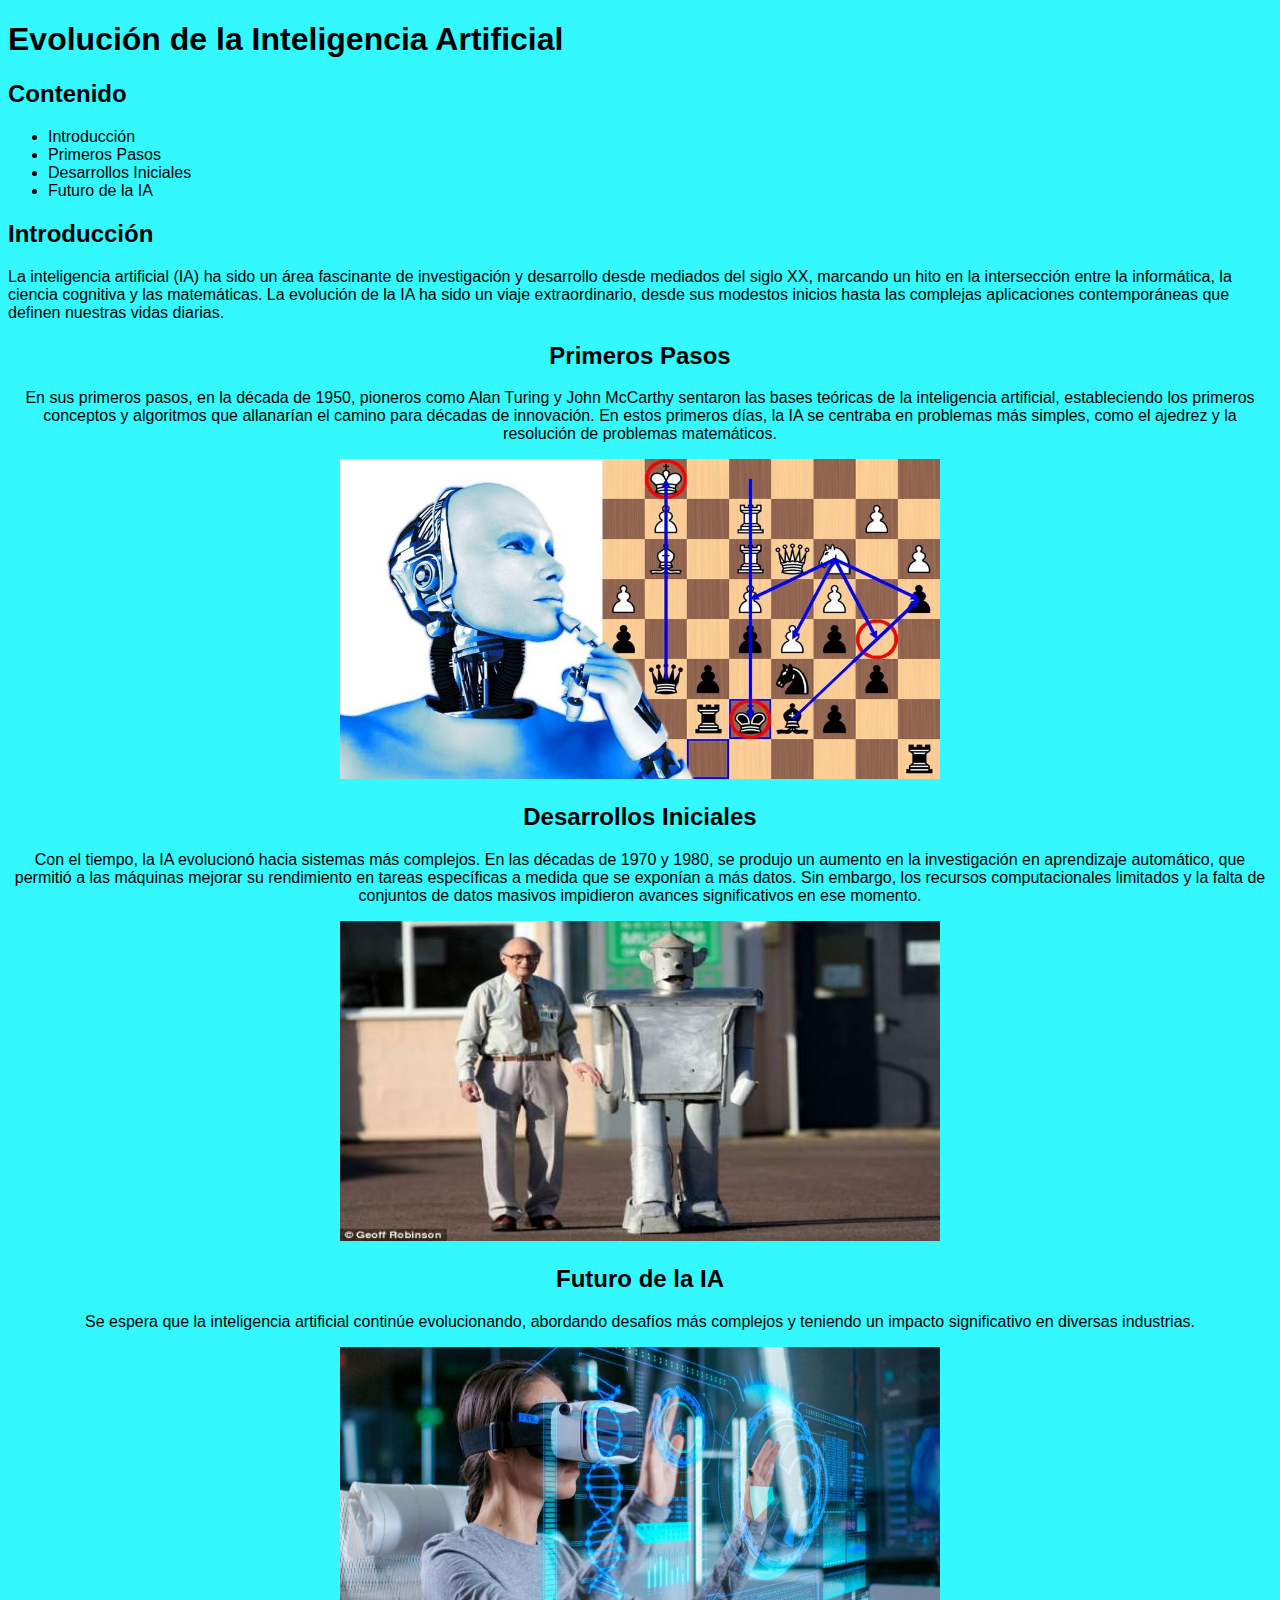
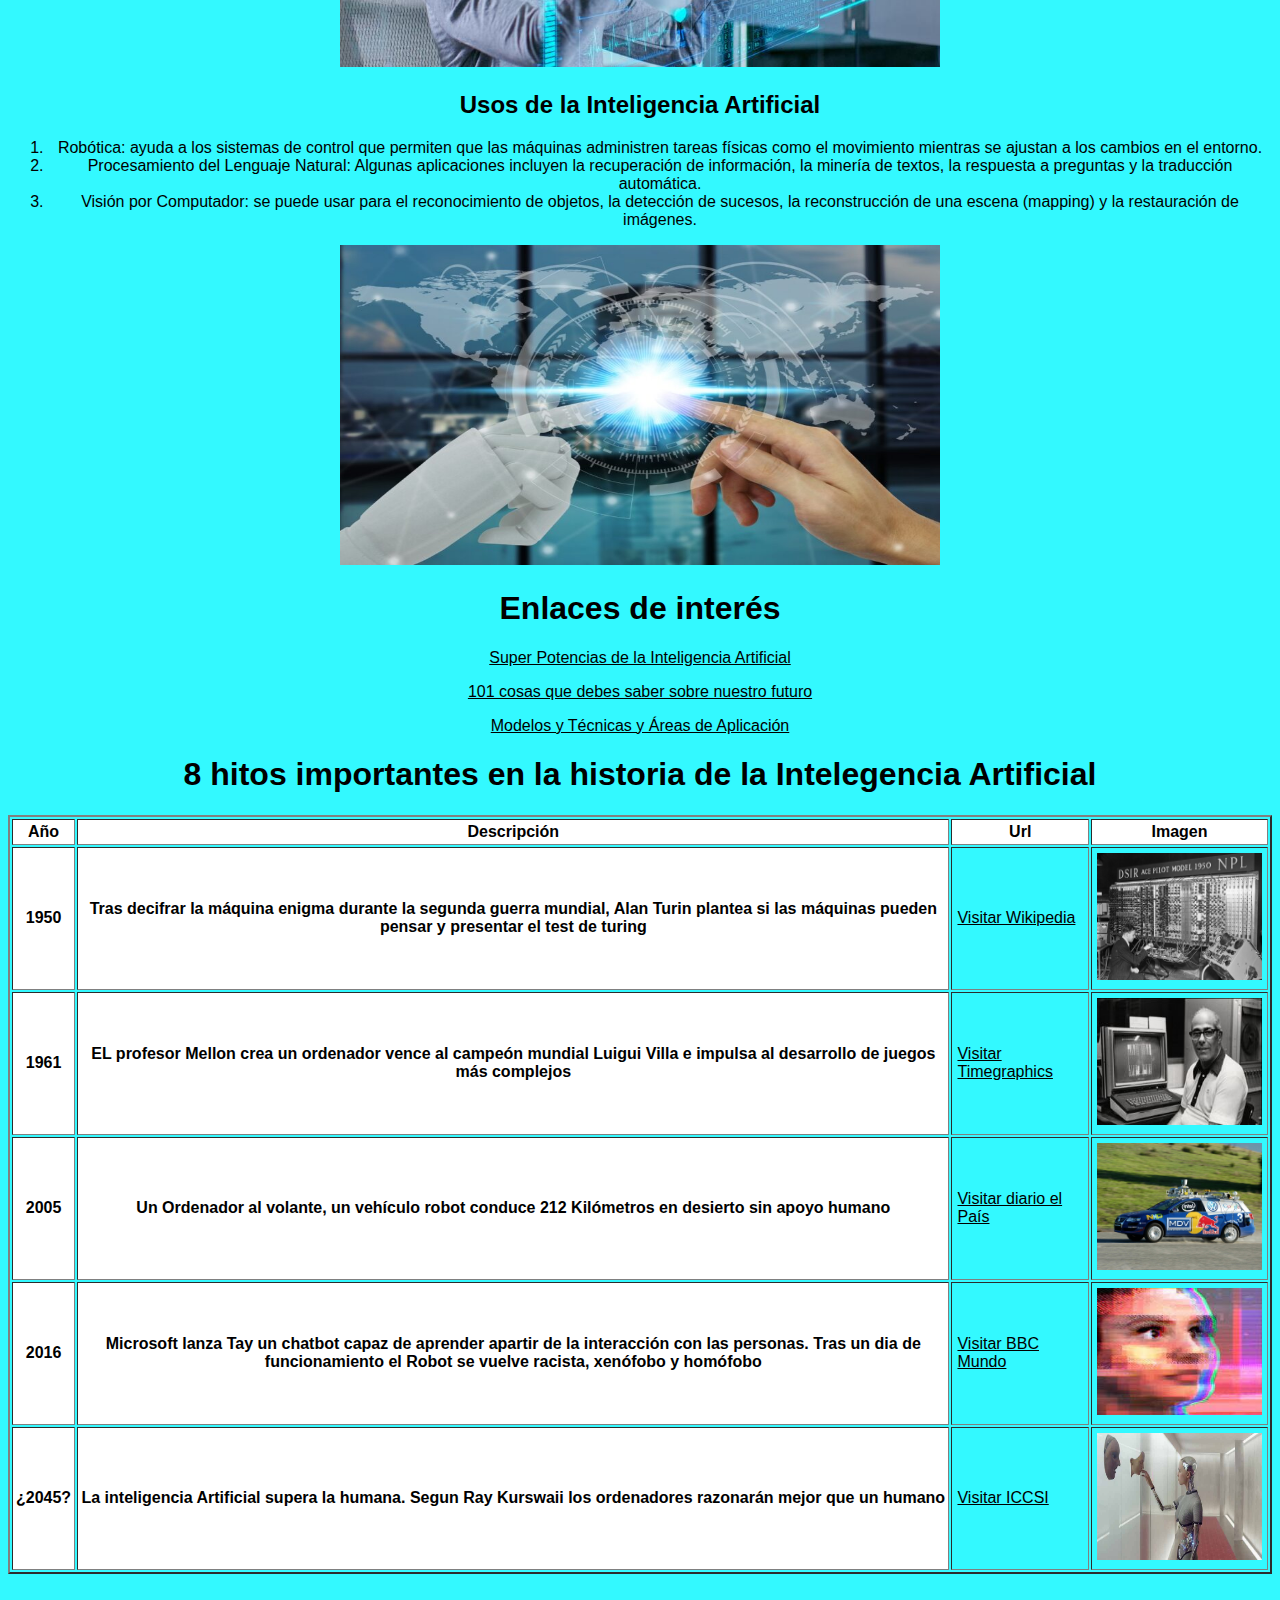
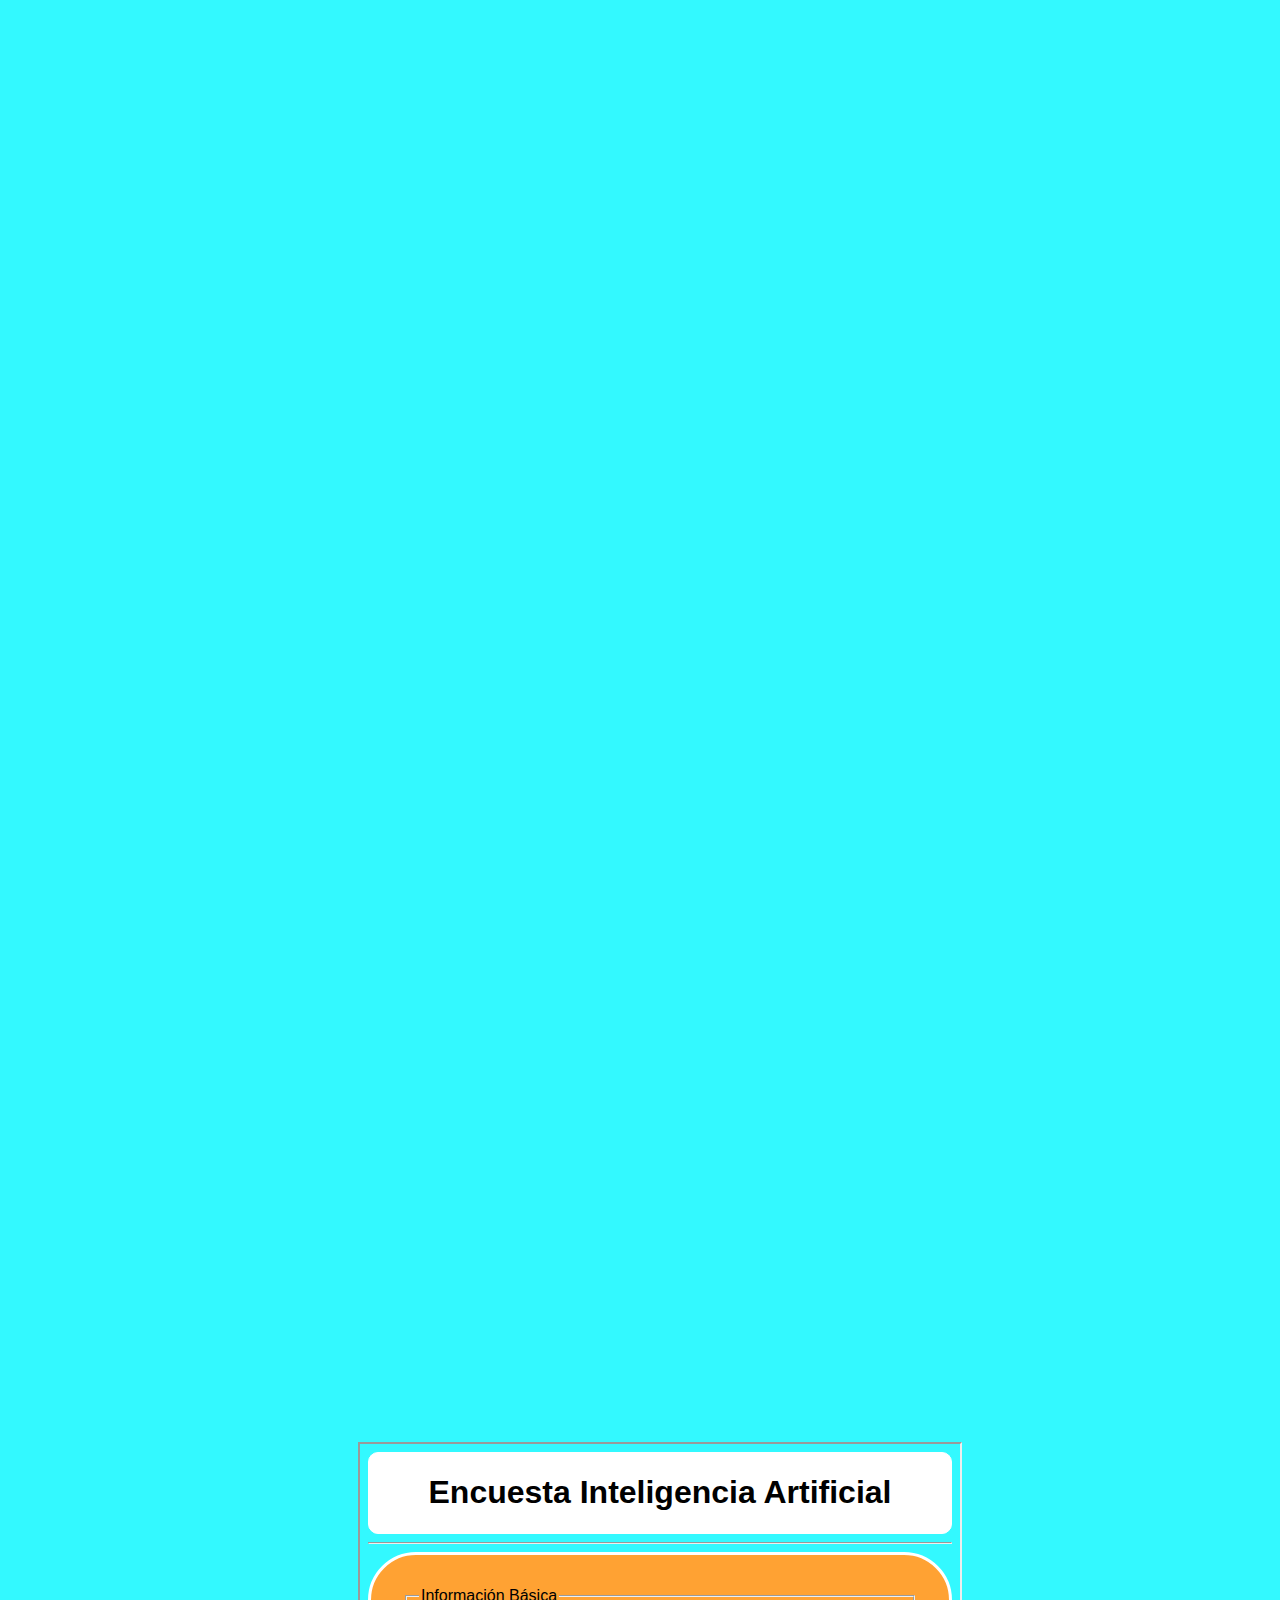
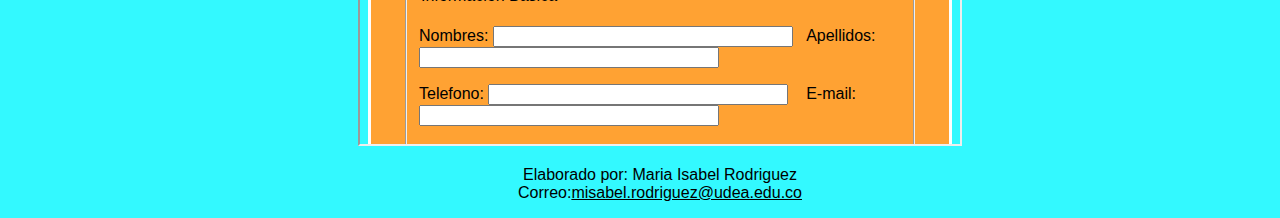
<file: index.html>
<!DOCTYPE html>
<html lang="es">
<html>

<head>
<meta charset="UTF-8" />
<link rel="stylesheet" href="Style.css">
<title>Evoluci&oacute;n de la Inteligencia Artificial.</title>

</head>

<body> 
  
<h1>Evoluci&oacute;n de la Inteligencia Artificial</h1>
<h2>Contenido</h2>
<ul>
<li>Introducci&oacute;n</li>
<li>Primeros Pasos</li>
<li>Desarrollos Iniciales</li>
<li>Futuro de la IA</li>
</ul>
<h2>Introducci&oacute;n</h2>
<p>La inteligencia artificial (IA) ha sido un área fascinante de investigación y desarrollo desde mediados del siglo XX, marcando un hito en la intersección entre la informática, la ciencia cognitiva y las matemáticas. La evolución de la IA ha sido un viaje extraordinario, desde sus modestos inicios hasta las complejas aplicaciones contemporáneas que definen nuestras vidas diarias.</p>

<center><h2>Primeros Pasos</h2>
<p>En sus primeros pasos, en la década de 1950, pioneros como Alan Turing y John McCarthy sentaron las bases teóricas de la inteligencia artificial, estableciendo los primeros conceptos y algoritmos que allanarían el camino para décadas de innovación. En estos primeros días, la IA se centraba en problemas más simples, como el ajedrez y la resolución de problemas matemáticos.</p>
<center><img src="./imagenes/ajedrez.jpeg" width="600" height="320">

<h2>Desarrollos Iniciales</h2>
<p>Con el tiempo, la IA evolucionó hacia sistemas más complejos. En las décadas de 1970 y 1980, se produjo un aumento en la investigación en aprendizaje automático, que permitió a las máquinas mejorar su rendimiento en tareas específicas a medida que se exponían a más datos. Sin embargo, los recursos computacionales limitados y la falta de conjuntos de datos masivos impidieron avances significativos en ese momento.</p>
<center><img src="./imagenes/primer.jpg" width="600" height="320">

<center><h2>Futuro de la IA</h2>
<p>Se espera que la inteligencia artificial continúe evolucionando, abordando desafíos más complejos y teniendo un impacto significativo en diversas industrias.</p>
<center><img src="./imagenes/futuro.jpeg" width="600" height="320">

<h2>Usos de la Inteligencia Artificial</h2>

<ol>
<li>Robótica: ayuda a los sistemas de control que permiten que las máquinas administren tareas físicas como el movimiento mientras se ajustan a los cambios en el entorno.</li>
<li>Procesamiento del Lenguaje Natural: Algunas aplicaciones incluyen la recuperación de información, la minería de textos, la respuesta a preguntas y la traducción automática.</li>
<li>Visión por Computador: se puede usar para el reconocimiento de objetos, la detección de sucesos, la reconstrucción de una escena (mapping) y la restauración de imágenes.</li>
</ol>
</ul>
<center><img src="./imagenes/inteligencia-artificial.jpg.jpg" width="600" height="320">

<h1>Enlaces de inter&eacute;s</h1
<p><a href="https://planetadelibrosec0.cdnstatics.com/libros_contenido_extra/43/42371_Superpotencias_de_la_IA.pdf">Super Potencias de la Inteligencia Artificial</a>
<p><a href="https://proassetspdlcom.cdnstatics2.com/usuaris/libros_contenido/arxius/40/39308_Inteligencia_artificial.pdf">101 cosas que debes saber sobre nuestro futuro</a></p>
<p><a href="https://books.google.es/books?hl=es&lr=&id=_spC6S7UfZgC&oi=fnd&pg=PP1&dq=inteligencia+artificial+evolucion+libros&ots=sReuQHKsxS&sig=VsUc6G4HddlUPUglbdQ-o-1v1fY#v=onepage&q=inteligencia%20artificial%20evolucion%20libros&f=false">Modelos y T&eacute;cnicas y &Aacute;reas de Aplicación </a></p>



</a>
<h1>8 hitos importantes en la historia de la Intelegencia Artificial</h1>
<table border=2
<tr>
<th>Año</th>
<th>Descripci&oacute;n</th>
<th>Url</th>
<th>Imagen</th>
</tr>
<tr>
<th>1950</th>
<th>Tras decifrar la máquina enigma durante la segunda guerra mundial, Alan Turin plantea si las máquinas pueden pensar y presentar el test de turing</td>
<td><a href="https://en.wikipedia.org/wiki/Turing_test#:~:text=The%20Turing%20test%2C%20originally%20called,from%2C%20that%20of%20a%20human"> Visitar Wikipedia</a></td>
<td><img src="./imagenes/turing.jpg" width="165" height="127"></td>
</tr>

<tr>
<th>1961</th>
<th>EL profesor Mellon crea un ordenador vence al campeón mundial Luigui Villa e impulsa al desarrollo de juegos más complejos</td>
<td><a href="https://time.graphics/es/event/5132223"> Visitar Timegraphics</a></td>
<td><img src="./imagenes/sutori.jpeg" width="165" height="127"></td>
</tr>

<tr>
<th>2005</th>
<th>Un Ordenador al volante, un vehículo robot conduce 212 Kilómetros en desierto sin apoyo humano</td>
<td><a href="https://elpais.com/tecnologia/2005/10/10/actualidad/1128932879_850215.html"> Visitar diario el País</a></td>
<td><img src="./imagenes/vehiculo.jpg" width="165" height="127"></td>
</tr>

<tr>
<th>2016</th>
<th>Microsoft lanza Tay un chatbot capaz de aprender apartir de la interacción con las personas. Tras un dia de funcionamiento el Robot se vuelve racista, xenófobo y homófobo</td>
<td><a href="https://www.bbc.com/mundo/noticias/2016/03/160325_tecnologia_microsoft_tay_bot_adolescente_inteligencia_artificial_racista_xenofoba_lb"> Visitar BBC Mundo</a></td>
<td><img src="./imagenes/descarga.jpg" width="165" height="127"></td>
</tr>

<tr>
<th>¿2045?</th>
<th>La inteligencia Artificial supera la humana. Segun Ray Kurswaii los ordenadores razonarán mejor que un humano</th>
<td><a href="https://iccsi.com.ar/2045-inteligencia-artificial/">Visitar ICCSI</a></td>
<td><img src="./imagenes/ia.jpg" width="165" height="127"></td>
</tr>

</table>

<ul>
<iframe width="853" height="480" src="https://www.youtube.com/embed/TETejHAJOGc" title="¿Debemos preocuparnos por la inteligencia artificial?," frameborder="0" allow="accelerometer; autoplay; clipboard-write; encrypted-media; gyroscope; picture-in-picture; web-share" allowfullscreen></iframe>

<iframe width="853" height="480" src="https://www.youtube.com/embed/1cbgPeoz7i4" title="Origen y evolución de la INTELIGENCIA ARTIFICIAL 👀🤯" frameborder="0" allow="accelerometer; autoplay; clipboard-write; encrypted-media; gyroscope; picture-in-picture; web-share" allowfullscreen></iframe>

<iframe width="853" height="480" src="https://www.youtube.com/embed/ETwHi20OP_4" title="Alucinante Conversación con la IA de Google, laMDA" frameborder="0" allow="accelerometer; autoplay; clipboard-write; encrypted-media; gyroscope; picture-in-picture; web-share" allowfullscreen></iframe>
</u>

<br>

<iframe src="./Fomulario.html" height="300" width="600">
</iframe>




<footer>
<p>Elaborado por: Maria Isabel Rodriguez
<br>
Correo:<a href="mailto:misabel.rodriguez@udea.edu.co">misabel.rodriguez@udea.edu.co</a></p>
</footer>



</body>
</html>
</file>
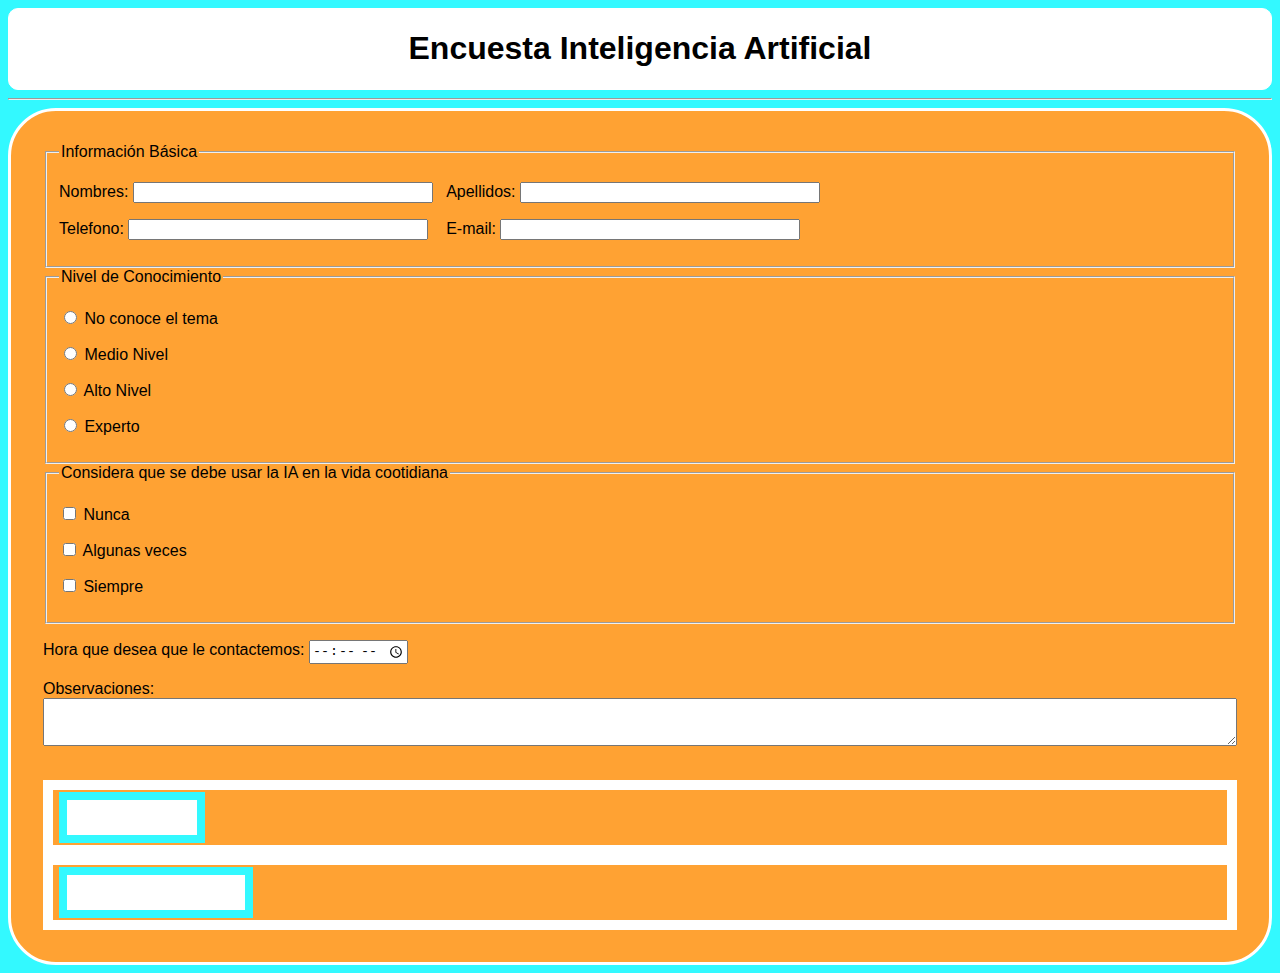
<file: Fomulario.html>
<HTML>
<HEAD>
<TITLE>ENCUESTA</TITLE>
<LINK rel="stylesheet" href="Style.css">
</HEAD>
<BODY>

<div class="frmTitle">
<H1 class="frm">Encuesta Inteligencia Artificial</H1>
</div>
<HR>

<form>



<fieldset>
<legend> Información Básica </legend>
<p><label>Nombres: <input class="info"></label>&nbsp;&nbsp;&nbsp;<label>Apellidos: <input class="info"></label></p>
<p><label>Telefono: <input class="info" type="tel"></label>&nbsp;&nbsp;&nbsp;
<label>E-mail: <input class="info" type=email></label></p>

</fieldset>

<fieldset>
<legend> Nivel de Conocimiento </legend>
<p><label> <input type=radio name=size> No conoce el tema </label></p>
<p><label> <input type=radio name=size> Medio Nivel </label></p>
<p><label> <input type=radio name=size> Alto Nivel </label></p>
<p><label> <input type=radio name=size> Experto </label></p>

</fieldset>
<fieldset>
<legend> Considera que se debe usar la IA en la vida cootidiana </legend>
<p><label> <input type=checkbox> Nunca </label></p>
<p><label> <input type=checkbox> Algunas veces </label></p>
<p><label> <input type=checkbox> Siempre</label></p>

</fieldset>
<p><label>Hora que desea que le contactemos: <input type=time min="11:00" max="21:00" step="900"></label></p>
<p><label>Observaciones: <textarea></textarea></label></p>

<br>
<div class="center"><button class="button button1">Enviar ENCUESTA</button></div>
<div class="center"><button class="button button1" onClick="alert('Your order was shipped/Su orden fue enviada');">Submit order/Enviar pedido</button></div>
</form>





</BODY>
</HTML>
</file>
<file: Style.css>
body {
  padding-left: em;
  font-family: Georgia, "Arial",
        Arial, serif;
  color: black;
  background-color: #33F9FF }
 
  
ul.navbar {
  list-style-type: normal;
  padding: 1;
  margin: 1;
  position: center;
  top: 1em;
  left: 1em;
  width: 11em }
  
h1 {
  font-family: Helvetica, Geneva, Arial,
        SunSans-Regular, sans-serif;
		color:black}
		justify-content;center
		
h1.frm {
  font-family: "Arial", Geneva, Arial,
        SunSans-Regular, sans-serif; 
		color:red;
		text-align:center;
		height:16px
	

}

ul.navbar li {
  background: white;
  margin: 1.5em 0;
  padding: 1.3em;
  border-right: 1em solid black }
  
ul.navbar a {
  text-decoration: underline }
  
a:link {
  color: black }
  
a:visited {
  color: black }
  
address {
  margin-top: 2em;
  font-family:;
  font-size:small-caption;
  font-style:Arial;
  padding-top: 2em;
  border-top: thin dotted }
    
p.dotted {border-style: dotted;}
p.dashed {border-style: dashed;}

.button {
  border: none;
  color: red;
  padding: 10px 10px;
  text-align: center;
  text-decoration: none;
  display: inline-block;
  font-size: 13px;
  margin: 2px 6px;
  transition-duration: 0.4s;
  cursor: pointer;
}

.button1 {
  background-color: white;
  color: white;
  border: 8px solid #33F9FF;
}

.button1:hover {
  background-color:;
  color: white;
}


.button2 {
  background-color: white;
  color: #33F9FF;
  border: 2px solid black;
  width: 120px;
}

.button2:hover {
  background-color: ;black
  color: white;
}

form {
  margin: 2 auto;
  padding: 2em;
  border: 3px solid white;
  border-radius: 3em;
  background-color: #FFA233;
  color: black;
}

input.info{
  width: 300px;	
}

 textarea {
  font: 1em sans-serif;
  /* Ancho */
  width: 100%;
  box-sizing: border-box;
  vertical-align: top;
  height: 3em;
}

input:focus, textarea:focus {
  /* al recibir el enfoque se resalta el elemento input */
   border-color: ;white
   background-color: white;
}

.center {
  display: center;
  justify-content: center;
  align-items: center;
  border: 10px solid white; 
}

div.frmTitle {
  display: flex;
  border-radius: 10px;
  justify-content: center;
  align-items: center;
  border: 1px solid white; 
  background-color: white;
}

div.polaroid {
  width: 15%;
  background-color: white;
  box-shadow: 0 4px 8px 0 rgba(0, 0, 0, 0.2), 0 6px 20px 0 rgba(0, 0, 0, 0.19);
  margin-bottom: 10px;
  margin-left: 100px;
}

div.container {
  text-align: center;
  padding: 1px 2px;

}

td, th {
  border: 1px solid white-space;
  padding: 5px;
}
td{
  background: blak
  color: black;
}

 th {
  background: white;
  color: black;
  border-radius: 1;
  top: 1;
  padding: 3px;
}

ul.lista1 {
    font-family:Arial;
    font-weight:bold;
    font-size:20px;
	background-color:white;
}

ul.lista1 li {
     display:inline;
     padding-left:1px;
     padding-right:1px;
    background-color:white;
	min-width: 28px;
}

.separador {
    color:black;
}

div.navigation {width: 650px;
position: absolute;
  top: 3%;
  left: 25%;
  transform: translate(-50%, -50%);

 }
</file>
